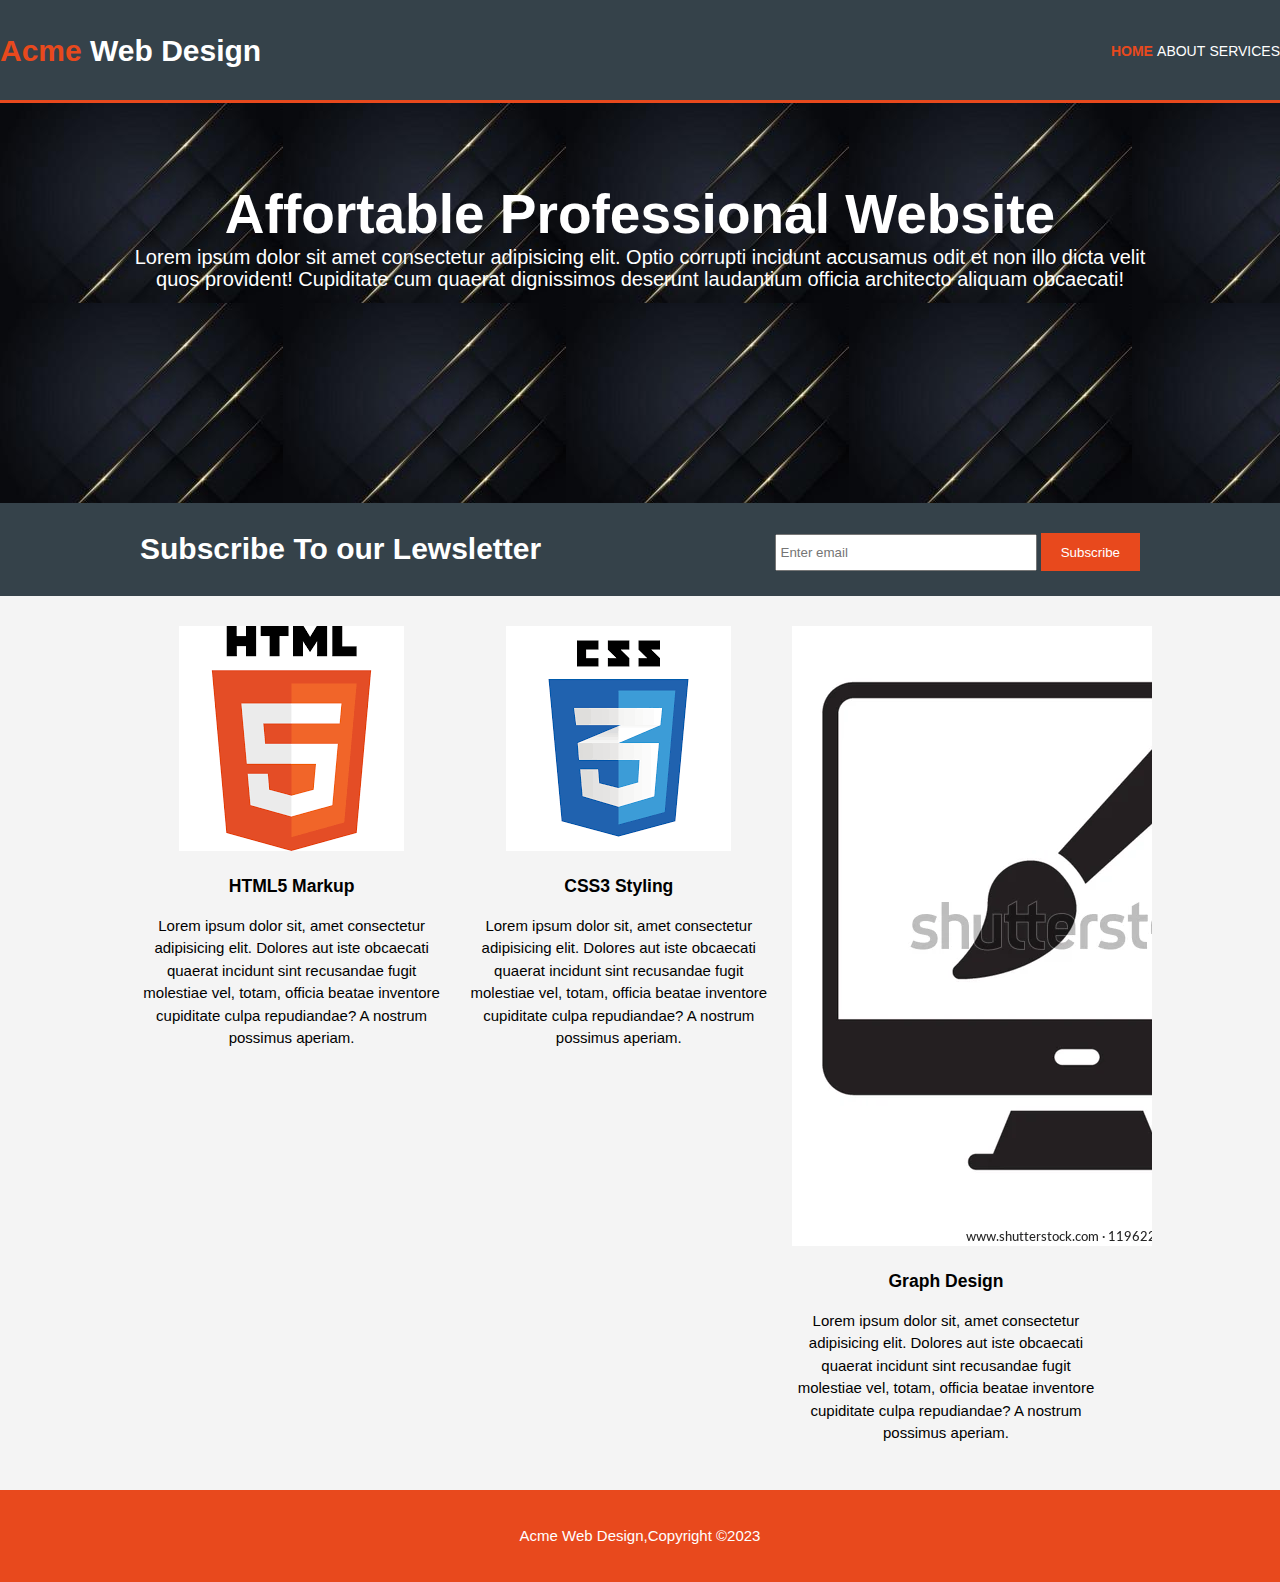
<file: index.html>
<!DOCTYPE html>
<html lang="en">
<head>
    <meta charset="UTF-8">
    <meta name="viewport" content="width=device-width, initial-scale=1.0">
    <meta name="description" content="affordable and professional web design">
    <meta name="keywords" content="web design,affordable web design,professional web design">
    <meta name="author" content="Website">
    <title>Professional Web design | Welcome</title>
    <link rel="stylesheet" href="./css/style.css">
</head>
<body>
    <!--Header-->
    <header>
        <div class="container"></div>
            <div id="branding">
                <h1><span class="highlight">Acme</span> Web Design</h1>
            </div>
            <nav>
                <ul>
                    <li class="current"><a href="index.html">Home</a></li>
                    <li><a href="about.html">About</a></li>
                    <li><a href="services.html">Services</a></li>
                </ul>
            </nav>
    </header>

    <!--Section-->

    <section id="showcase">
        <div class="container">
            <h1>Affortable Professional Website</h1>
            <p>Lorem ipsum dolor sit amet consectetur adipisicing elit. Optio corrupti incidunt accusamus 
                odit et non illo dicta velit quos provident! Cupiditate cum quaerat dignissimos deserunt 
                laudantium officia architecto aliquam obcaecati!</p>
        </div>
    </section>

    <section id="newsletter">
        <div class="container">
            <h1>Subscribe To our Lewsletter</h1>
            <form>
                <input type="email" id="email" name="email" placeholder="Enter email">
                <button type="Submit" class="button_1">Subscribe</button>
            </form>
        </div>
    </section>


    <section id="boxes">
        <div class="container">
            <div class="box">
                <img src="./img/html_img.png">
                <h3>HTML5 Markup</h3>
                <p>Lorem ipsum dolor sit, amet consectetur adipisicing elit. Dolores aut iste obcaecati quaerat 
                    incidunt sint recusandae fugit molestiae vel, totam, officia beatae inventore cupiditate culpa repudiandae? 
                    A nostrum possimus aperiam.</p>
            </div>
            <div class="box">
                <img src="./img/css_img.png">
                <h3>CSS3 Styling</h3>
                <p>Lorem ipsum dolor sit, amet consectetur adipisicing elit. Dolores aut iste obcaecati quaerat 
                    incidunt sint recusandae fugit molestiae vel, totam, officia beatae inventore cupiditate culpa repudiandae? 
                    A nostrum possimus aperiam.</p>
            </div>
            <div class="box">
                <img src="./img/design_img.webp">
                <h3>Graph Design</h3>
                <p>Lorem ipsum dolor sit, amet consectetur adipisicing elit. Dolores aut iste obcaecati quaerat 
                    incidunt sint recusandae fugit molestiae vel, totam, officia beatae inventore cupiditate culpa repudiandae? 
                    A nostrum possimus aperiam.</p>
            </div>
        </div>
    </section>

    <!--Footer-->

    <footer>
        <p>Acme Web Design,Copyright &copy;2023</p>
    </footer>
</body>
</html>
</file>
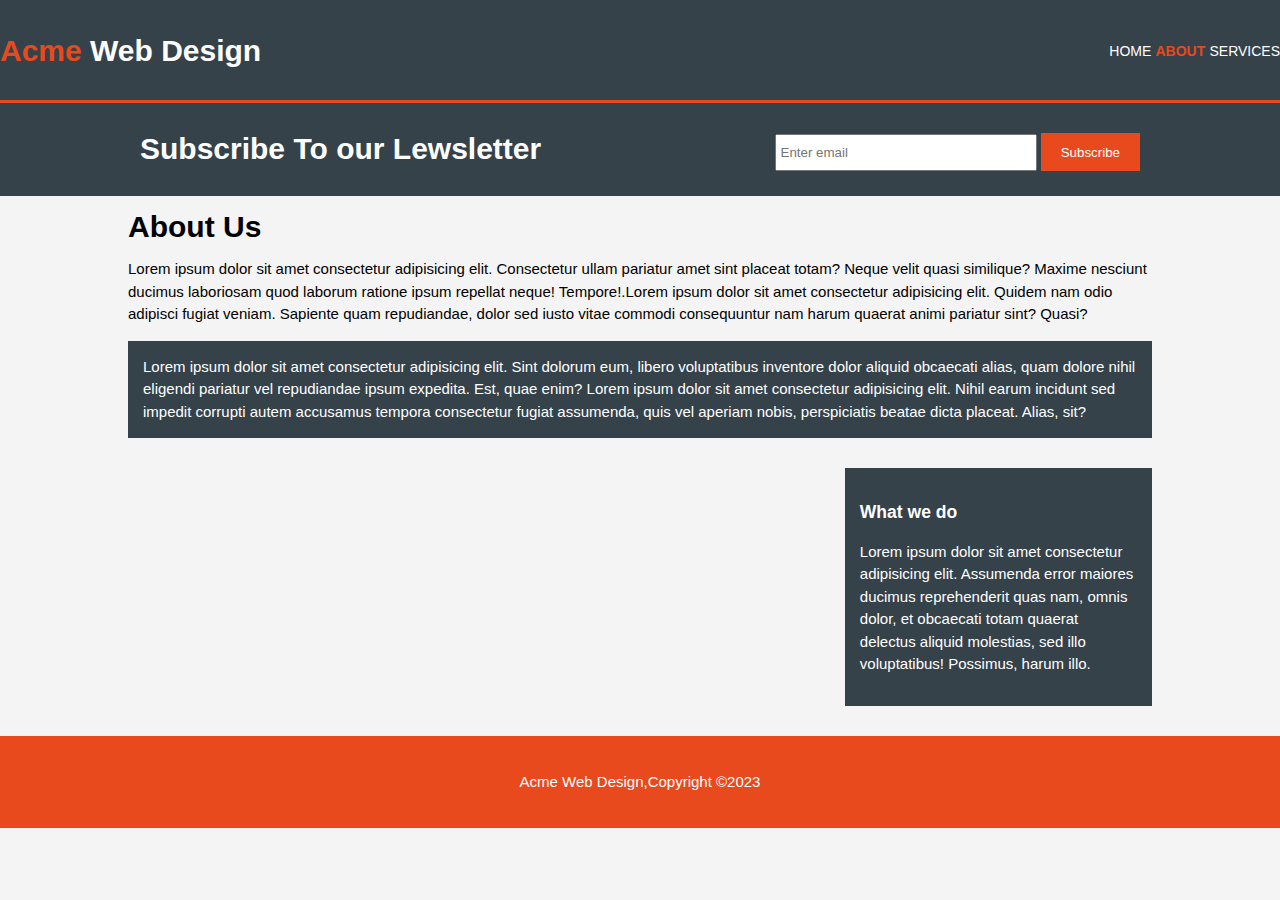
<file: about.html>
<!DOCTYPE html>
<html lang="en">
<head>
    <meta charset="UTF-8">
    <meta name="viewport" content="width=device-width, initial-scale=1.0">
    <meta name="description" content="affordable and professional web design">
    <meta name="keywords" content="web design,affordable web design,professional web design">
    <meta name="author" content="Website">
    <title>Professional Web design | About</title>
    <link rel="stylesheet" href="./css/style.css">
</head>
<body>
    <!--Header-->
    <header>
        <div class="container"></div>
            <div id="branding">
                <h1><span class="highlight">Acme</span> Web Design</h1>
            </div>
            <nav>
                <ul>
                    <li><a href="index.html">Home</a></li>
                    <li class="current"><a href="about.html">About</a></li>
                    <li><a href="services.html">Services</a></li>
                </ul>
            </nav>
    </header>

    


    <section id="newsletter">
        <div class="container">
            <h1>Subscribe To our Lewsletter</h1>
            <form>
                <input type="email" id="email" name="email" placeholder="Enter email">
                <button type="Submit" class="button_1">Subscribe</button>
            </form>
        </div>
    </section>


    <section id="main">
        <div class="container">
            <article class="main-col">
                <h1 class="page-title">About Us</h1>
                <p>
                    Lorem ipsum dolor sit amet consectetur adipisicing elit. Consectetur ullam pariatur amet sint placeat totam? 
                    Neque velit quasi similique? Maxime nesciunt ducimus laboriosam quod laborum ratione ipsum repellat neque! 
                    Tempore!.Lorem ipsum dolor sit amet consectetur adipisicing elit. Quidem nam odio adipisci fugiat veniam. 
                    Sapiente quam repudiandae, dolor sed iusto vitae commodi consequuntur nam harum quaerat animi pariatur sint? 
                    Quasi?
                </p>
                <p class="dark">
                    Lorem ipsum dolor sit amet consectetur adipisicing elit. Sint dolorum eum, libero voluptatibus inventore dolor 
                    aliquid obcaecati alias, quam dolore nihil eligendi pariatur vel repudiandae ipsum expedita. Est, quae enim?
                    Lorem ipsum dolor sit amet consectetur adipisicing elit. Nihil earum incidunt sed impedit corrupti autem 
                    accusamus tempora consectetur fugiat assumenda, quis vel aperiam nobis, perspiciatis beatae dicta placeat. 
                    Alias, sit?
                </p>
            </article>
            <aside id="sidebar">
                <div class="dark">
                <h3>What we do</h3>
                
                <p>
                    Lorem ipsum dolor sit amet consectetur adipisicing elit. Assumenda error maiores ducimus reprehenderit quas nam, 
                    omnis dolor, et obcaecati totam quaerat delectus aliquid molestias, sed illo voluptatibus! Possimus, harum illo.
                </p>
                </div>
            
            </aside>
    </section>

    <!--Footer-->

    <footer>
        <p>Acme Web Design,Copyright &copy;2023</p>
    </footer>
</body>
</html>
</file>
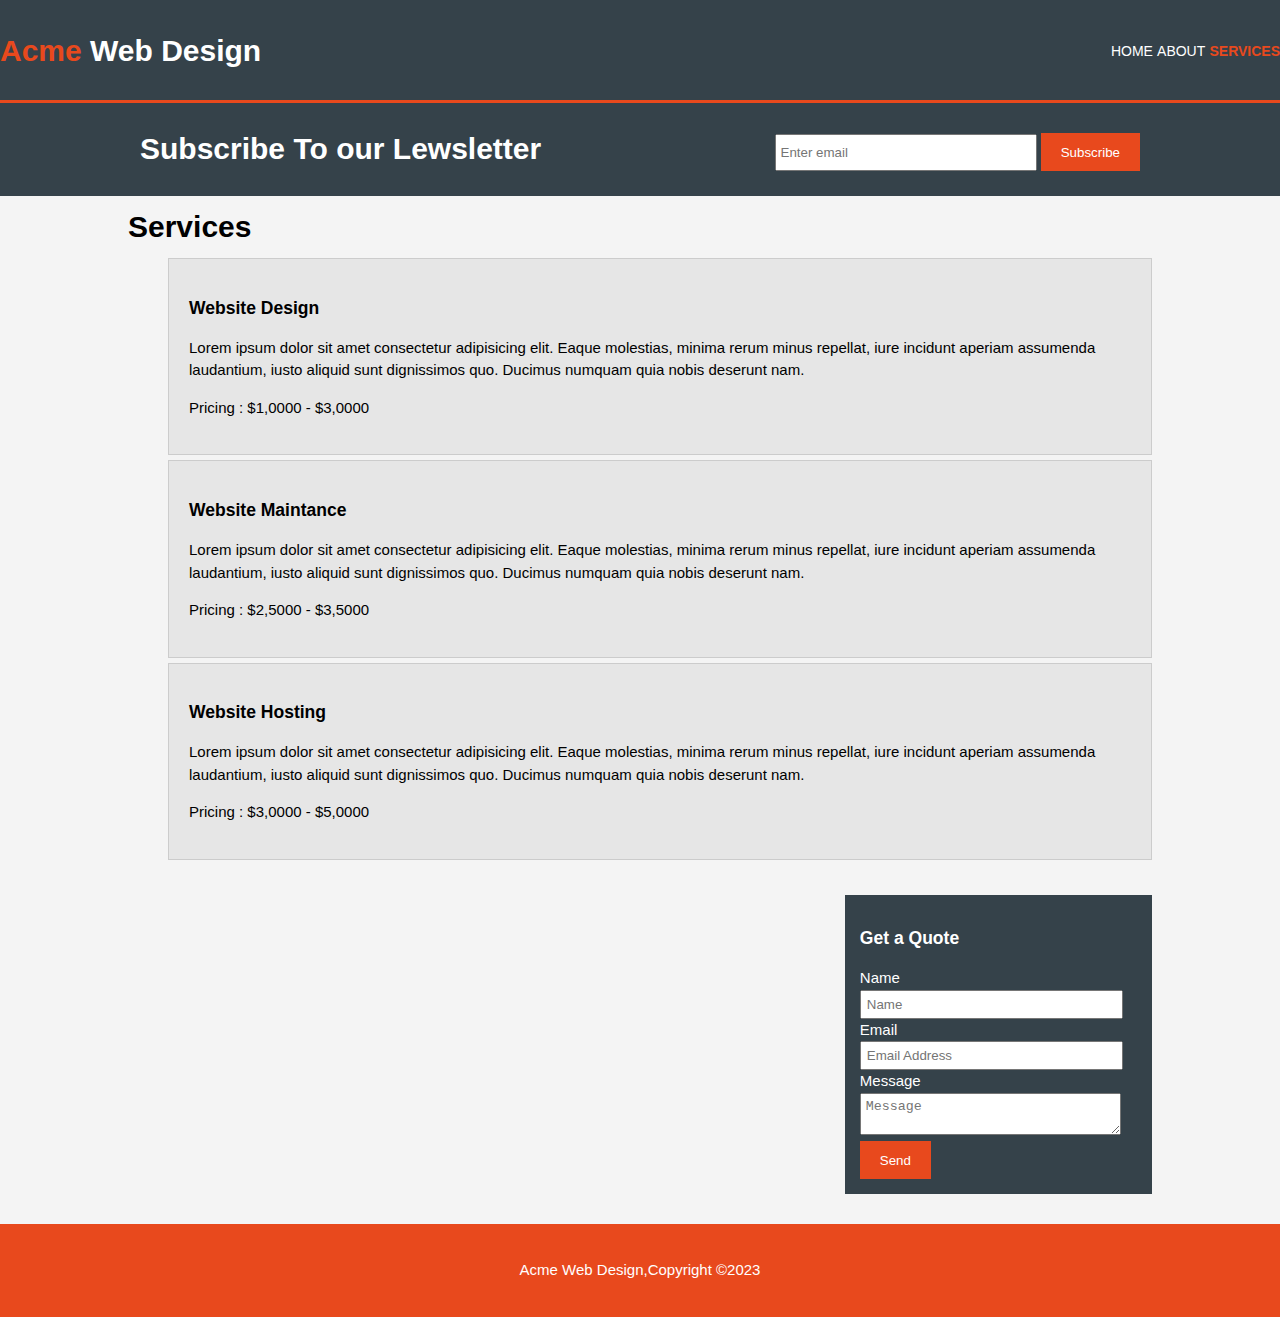
<file: services.html>
<!DOCTYPE html>
<html lang="en">
<head>
    <meta charset="UTF-8">
    <meta name="viewport" content="width=device-width, initial-scale=1.0">
    <meta name="description" content="affordable and professional web design">
    <meta name="keywords" content="web design,affordable web design,professional web design">
    <meta name="author" content="Website">
    <title>Professional Web design | Services</title>
    <link rel="stylesheet" href="./css/style.css">
</head>
<body>
    <!--Header-->
    <header>
        <div class="container"></div>
            <div id="branding">
                <h1><span class="highlight">Acme</span> Web Design</h1>
            </div>
            <nav>
                <ul>
                    <li><a href="index.html">Home</a></li>
                    <li><a href="about.html">About</a></li>
                    <li class="current"><a href="services.html">Services</a></li>
                </ul>
            </nav>
    </header>

    


    <section id="newsletter">
        <div class="container">
            <h1>Subscribe To our Lewsletter</h1>
            <form>
                <input type="email" id="email" name="email" placeholder="Enter email">
                <button type="Submit" class="button_1">Subscribe</button>
            </form>
        </div>
    </section>


    <section id="main">
        <div class="container">
            <article class="main-col">
                <h1 class="page-title">Services</h1>
                <ul id="services">
                    <li>
                        <h3>Website Design</h3>
                        <p>
                            Lorem ipsum dolor sit amet consectetur adipisicing elit. Eaque molestias, minima rerum minus repellat, iure 
                            incidunt aperiam assumenda laudantium, iusto aliquid sunt dignissimos quo. Ducimus numquam quia nobis deserunt nam.
                        </p>
                        <p>Pricing : $1,0000 - $3,0000</p>
                    </li>
                    <li>
                        <h3>Website Maintance</h3>
                        <p>
                            Lorem ipsum dolor sit amet consectetur adipisicing elit. Eaque molestias, minima rerum minus repellat, iure 
                            incidunt aperiam assumenda laudantium, iusto aliquid sunt dignissimos quo. Ducimus numquam quia nobis deserunt nam.
                        </p>
                        <p>Pricing : $2,5000 - $3,5000</p>
                    </li>
                    <li>
                        <h3>Website Hosting</h3>
                        <p>
                            Lorem ipsum dolor sit amet consectetur adipisicing elit. Eaque molestias, minima rerum minus repellat, iure 
                            incidunt aperiam assumenda laudantium, iusto aliquid sunt dignissimos quo. Ducimus numquam quia nobis deserunt nam.
                        </p>
                        <p>Pricing : $3,0000 - $5,0000</p>
                    </li>
                </ul>
            </article>
            <aside id="sidebar">
                <div class="dark">
                <h3>Get a Quote</h3>
                <form class="quote">
                    <div>
                        <label>Name</label><br>
                        <input type="text" placeholder="Name">
                    </div>
                    <div>
                        <label>Email</label><br>
                        <input type="email" placeholder="Email Address">
                    </div>
                    <div>
                        <label>Message</label><br>
                        <textarea placeholder="Message"></textarea>
                    </div>
                    <button class="button_1" type="submit">Send</button>
                </form>
            </div>
            </aside>
    </section>

    <!--Footer-->

    <footer>
        <p>Acme Web Design,Copyright &copy;2023</p>
    </footer>
</body>
</html>
</file>
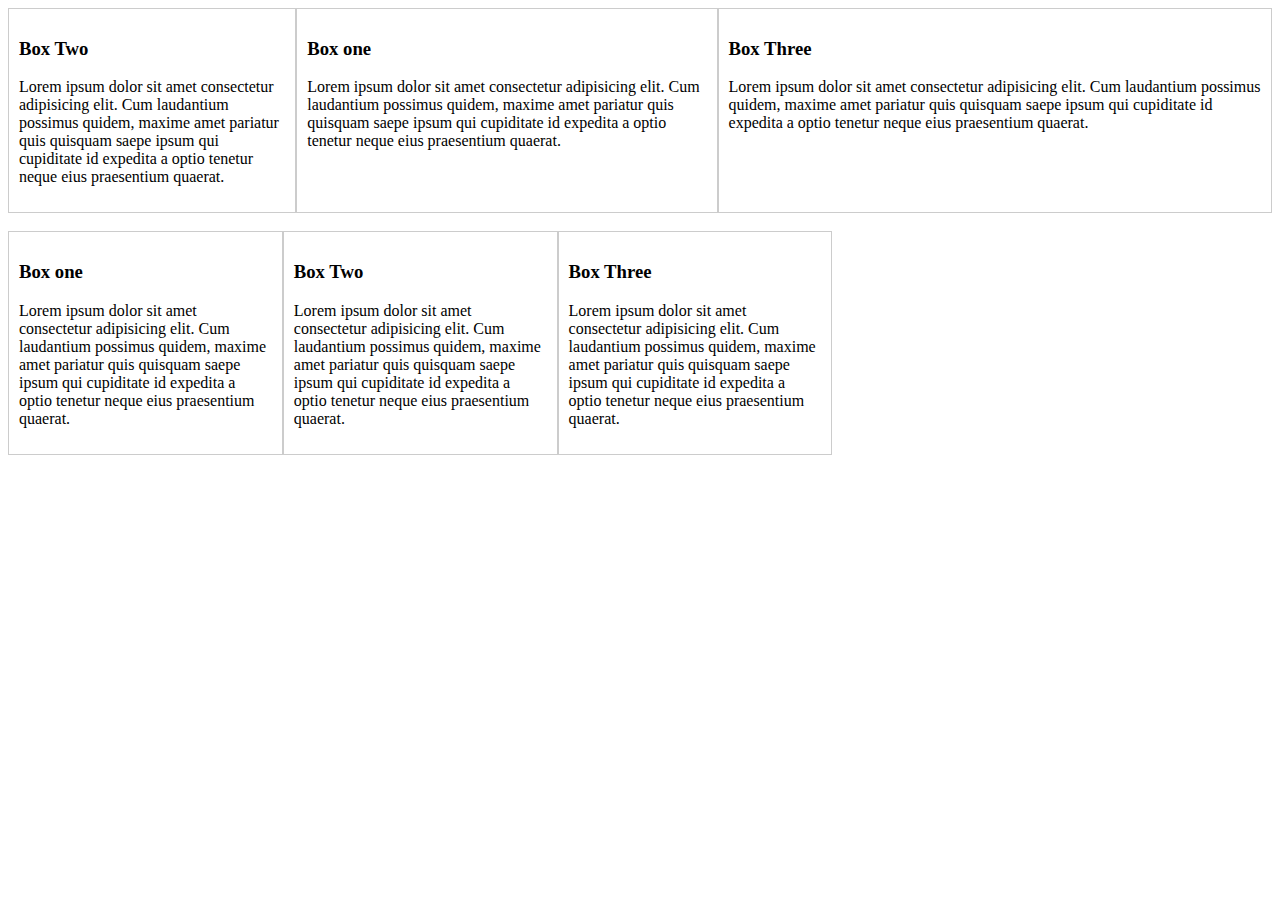
<file: flexbox/flexbox.html>
<!DOCTYPE html>
<html lang="en">
<head>
    <meta charset="UTF-8">
    <meta name="viewport" content="width=device-width, initial-scale=1.0">
    <title>Flexbox</title>
</head>
<body>
    <style>
        @media(min-width:768px){
            .container-1,.container-2 {
            display: flex;
          /*  align-items: flex-start;
            align-items: flex-end;
            align-items: center;
            flex-direction: column;

            */
        }
        .container-2{
            display: flex;
           /* justify-content: flex-start;*/
           
        }
        }
        

        .container-1 div{
            
            border: 1px #ccc solid;
            padding: 10px;
        }

        .box-1{
           flex: 3;
           order: 2;
        }

        .box-2{
            flex: 2;
            order: 1;
        }

        .box-3{
            flex: 4;
            order: 3;
        }

       

        .container-2 div{
            border: 1px #ccc solid;
            padding: 10px;
        }

        .container-2-box{
            width: 20%;
        }
    </style>


<div class="container-1">
    <div class="box-1">
        <h3>Box one</h3>
        <p>Lorem ipsum dolor sit amet consectetur adipisicing elit. Cum laudantium possimus quidem, maxime 
            amet pariatur quis quisquam saepe ipsum qui cupiditate id expedita a optio tenetur neque eius 
            praesentium quaerat.
        </p>
    </div>
    <div class="box-2">
        <h3>Box Two</h3>
        <p>Lorem ipsum dolor sit amet consectetur adipisicing elit. Cum laudantium possimus quidem, maxime 
            amet pariatur quis quisquam saepe ipsum qui cupiditate id expedita a optio tenetur neque eius 
            praesentium quaerat.
        </p>
    </div>
    <div class="box-3">
        <h3>Box Three</h3>
        <p>Lorem ipsum dolor sit amet consectetur adipisicing elit. Cum laudantium possimus quidem, maxime 
            amet pariatur quis quisquam saepe ipsum qui cupiditate id expedita a optio tenetur neque eius 
            praesentium quaerat.
        </p>
    </div>
</div>
<br>
<div class="container-2">
    <div class="container-2-box">
        <h3>Box one</h3>
        <p>Lorem ipsum dolor sit amet consectetur adipisicing elit. Cum laudantium possimus quidem, maxime 
            amet pariatur quis quisquam saepe ipsum qui cupiditate id expedita a optio tenetur neque eius 
            praesentium quaerat.
        </p>
    </div>
    <div class="container-2-box">
        <h3>Box Two</h3>
        <p>Lorem ipsum dolor sit amet consectetur adipisicing elit. Cum laudantium possimus quidem, maxime 
            amet pariatur quis quisquam saepe ipsum qui cupiditate id expedita a optio tenetur neque eius 
            praesentium quaerat.
        </p>
    </div>
    <div class="container-2-box">
        <h3>Box Three</h3>
        <p>Lorem ipsum dolor sit amet consectetur adipisicing elit. Cum laudantium possimus quidem, maxime 
            amet pariatur quis quisquam saepe ipsum qui cupiditate id expedita a optio tenetur neque eius 
            praesentium quaerat.
        </p>
    </div>
</div>
</body>
</html>
</file>
<file: css/style.css>
body{
   /* font-family: Arial, Helvetica, sans-serif;
    font-size: 15px;
    line-height: 1.5;
    */
   font: 15px / 1.5em Arial,Helvetica, sans-serif;
   padding: 0;
   margin: 0;
   background-color: #f4f4f4;
}

/*Global*/
.container{
   width: 80%;
   margin: auto;
   overflow:hidden ;

}

header ul{
    margin:0px;
    padding:0px;
}

.button_1{
    height: 38px;
    background: #e8491d;
    border: 0;
    padding-left: 20px;
    padding-right: 20px;
    color: #ffffff;
}

.dark{
    padding: 15px;
    background: #35424a;
    color: #ffffff;
    margin-top: 10px;
    margin-bottom: 10px;
}
/*Header*/

header{
    background: #35424a;
    color:#ffffff;
    padding-top: 30px;
    min-height: 70px;
    border-bottom: #e8491d 3px solid;
}

header a{
    color: #ffffff;
    text-decoration:none ;
    text-transform: uppercase;
    font-size: 14px; 
   
}


header li{
    float: left;
    display:contents;
    padding:0 20px 0 20px ;
}

header #branding{
    float: left;
}

header #branding h1{
margin: 0;
margin-top: 10px;
}

header nav{
    float: right;
    margin-top: 10px;
    
}

header .highlight, header .current a{
    color: #e8491d;
    font-weight: bold;

}

header a:hover{
    color: #cccccc;
    font-weight: bold;
}

/* showcase */

#showcase{
    min-height: 400px;
    background:url("../img/showcase.jpg") /*no-repeat 0 -400px*/;
    text-align: center;
    color: #ffffff;

}

#showcase h1{
    margin-top: 100px;
    font-size: 55px;
    margin-bottom: 10px;
}

#showcase p{
    font-size: 20px;

}


/* Newsletter */
#newsletter{
    padding: 15px;
    color: #ffffff;
    background: #35424a;
}

#newsletter h1{
    float: left;

}

#newsletter form{
    float: right;
    margin-top: 15px;
}

#newsletter input[type="email"]{
    padding: 4px;
    height: 25px;
    width: 250px;
}

/* boxes */
#boxes{
    margin-top:20px ;

}

#boxes .box{
    float: left;
    text-align: center;
    width: 30%;
    padding: 10px;
}

#boxes .box img{
    width: 90;
}

/*sidebar*/
aside#sidebar {
    float:right;
    width: 30%;
    margin-top: 10px;
}

aside#sidebar .quote input, aside#sidebar .quote textarea{
    width: 90%;
    padding: 5px;


}

/*main-col*/
article#main-col {
    float: left;
    width: 65%;
}

/*Services*/

ul#services li{
    list-style: none;
    padding: 20px;
    border: #cccccc solid 1px;
    margin-bottom: 5px;
    background: #e6e6e6;
}


footer{
    padding: 20px;
    margin-top:20px ;
    color: #ffffff;
    background-color: #e8491d;
    text-align: center;
}

/*  Media Questions*/
@media(max-width:768px){
    header #branding,
    header nav,
    header nav li,
    #newsletter h1,
    #newsletter form,
    #boxes .box,
    article#main-col,
    aside#sidebar{
        float: none;
        text-align: center;
        width: 100%;
    }

    header{
        padding-bottom:20px ;
    }

    #showcase h1{
        margin-top: 40px;

    }

    #newsletter button, .quote button{
        display: block;
        width: 100%;
    }

    #newsletter form input[type="email"],.quote input,.quote textarea{
        width: 100%;
        margin-bottom: 5px;

    }
}
</file>
